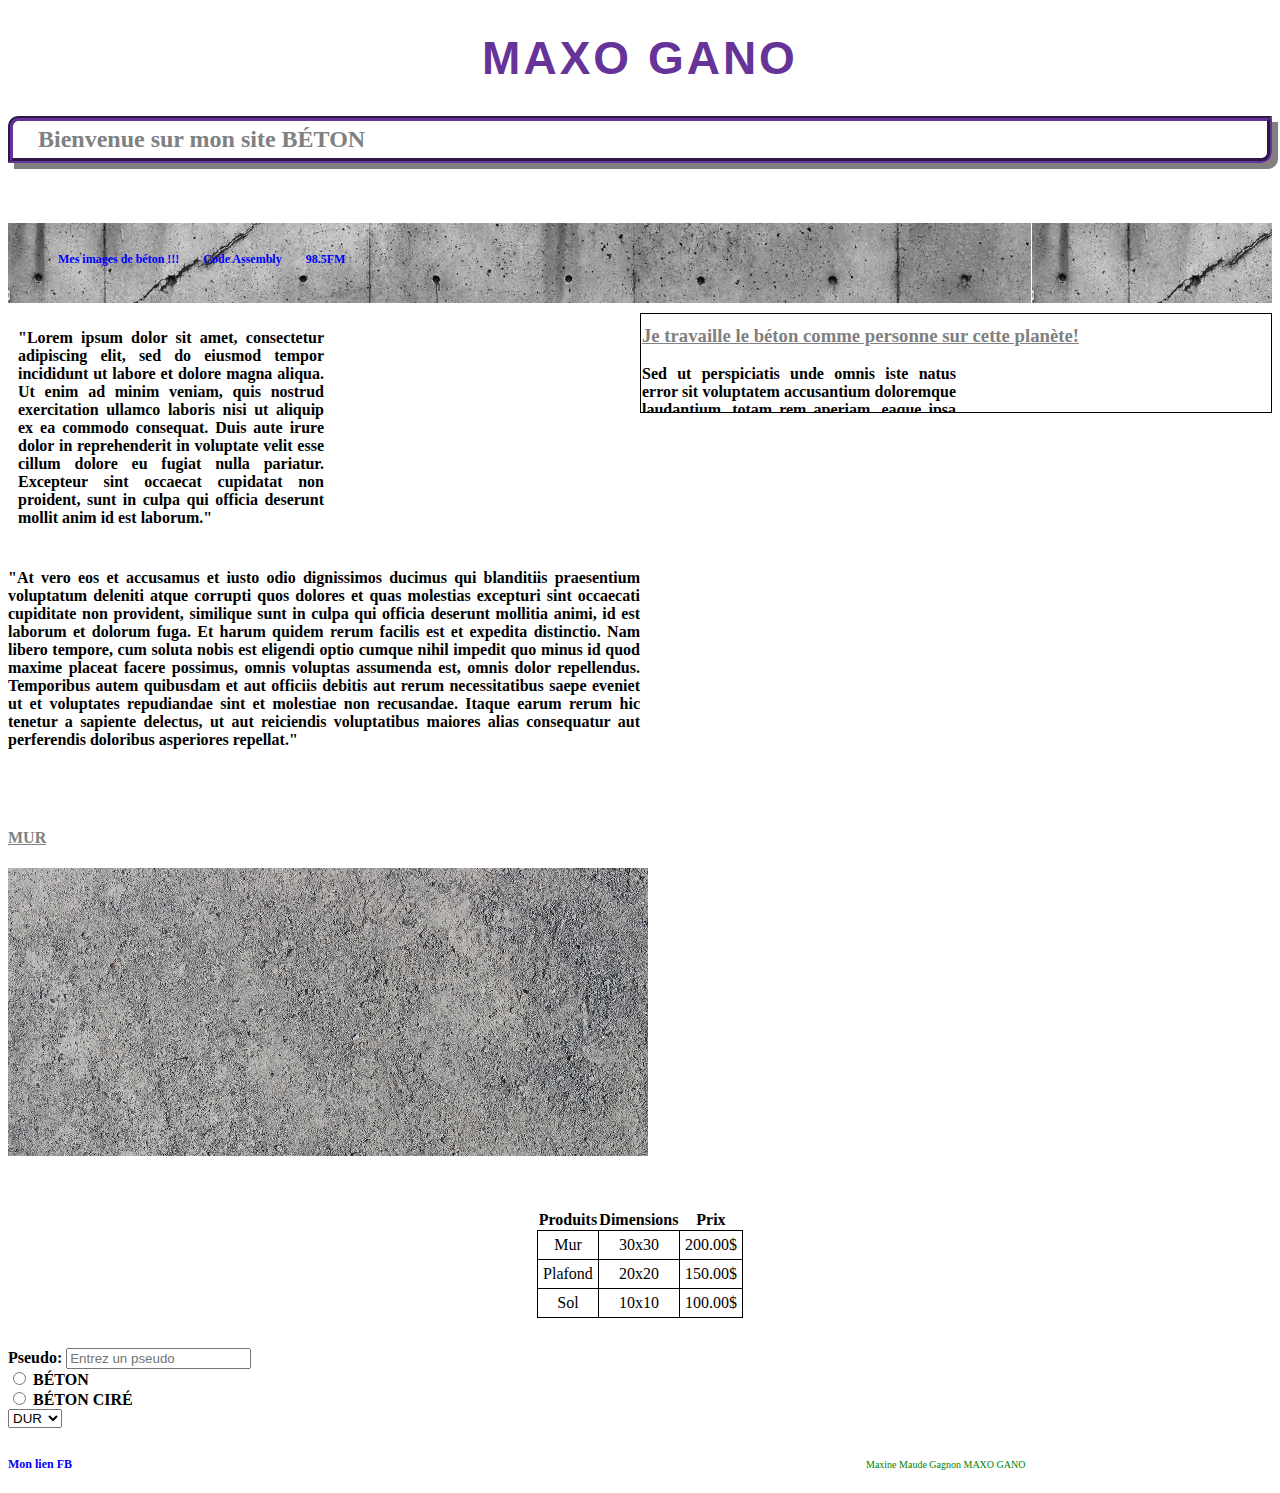
<file: index.html>
<!DOCTYPE html> <!-- A chaque debut de fichier html -->
<html>
	<head>
		<meta charset="utf-8" />
		<title>maxo gano</title>
		<link rel="stylesheet" href="css/style.css" />
	</head>
	<body>
		<h1 id="Monpremiertitre">maxo gano </h1>
		<h2 id="Mondeuxiemetitre">Bienvenue sur mon site BÉTON </h2>
		<!-- DECLARATION D'UN LIEN EN HTML -->
		
		<nav>	
			<ul>
				<li><a href="second.html">Mes images de béton !!!</a></li>
				<li><a href="http://code-assembly.com">Code Assembly</a></li>
				<li><a href="http://www.985fm.ca">98.5FM</a></li>
			</ul>
		</nav>
		<div id="paragraphe">	
			<h3 id="intro">Je travaille le béton comme personne sur cette planète!</h3>
			<p>Sed ut perspiciatis unde omnis iste natus error sit voluptatem accusantium doloremque laudantium, totam rem aperiam, eaque ipsa quae ab illo inventore veritatis et quasi architecto beatae vitae dicta sunt explicabo. Nemo enim ipsam voluptatem quia voluptas sit aspernatur aut odit aut fugit, sed quia consequuntur magni dolores eos qui ratione voluptatem sequi nesciunt. Neque porro quisquam est, qui dolorem ipsum quia dolor sit amet, consectetur, adipisci velit, sed quia non numquam eius modi tempora incidunt ut labore et dolore magnam aliquam quaerat voluptatem. Ut enim ad minima veniam, quis nostrum exercitationem ullam corporis suscipit laboriosam, nisi ut aliquid ex ea commodi consequatur? Quis autem vel eum iure reprehenderit qui in ea voluptate velit esse quam nihil molestiae consequatur, vel illum qui dolorem eum fugiat quo voluptas nulla pariatur?</p>
		</div>
		<div id="secondparagraphe">
			<p>"Lorem ipsum dolor sit amet, consectetur adipiscing elit, sed do eiusmod tempor incididunt ut labore et dolore magna aliqua. Ut enim ad minim veniam, quis nostrud exercitation ullamco laboris nisi ut aliquip ex ea commodo consequat. Duis aute irure dolor in reprehenderit in voluptate velit esse cillum dolore eu fugiat nulla pariatur. Excepteur sint occaecat cupidatat non proident, sunt in culpa qui officia deserunt mollit anim id est laborum."</p>
		</div>
		<div id="thirdparagraphe">
			<p>"At vero eos et accusamus et iusto odio dignissimos ducimus qui blanditiis praesentium voluptatum deleniti atque corrupti quos dolores et quas molestias excepturi sint occaecati cupiditate non provident, similique sunt in culpa qui officia deserunt mollitia animi, id est laborum et dolorum fuga. Et harum quidem rerum facilis est et expedita distinctio. Nam libero tempore, cum soluta nobis est eligendi optio cumque nihil impedit quo minus id quod maxime placeat facere possimus, omnis voluptas assumenda est, omnis dolor repellendus. Temporibus autem quibusdam et aut officiis debitis aut rerum necessitatibus saepe eveniet ut et voluptates repudiandae sint et molestiae non recusandae. Itaque earum rerum hic tenetur a sapiente delectus, ut aut reiciendis voluptatibus maiores alias consequatur aut perferendis doloribus asperiores repellat."</p>
		</div>
		
		<h4>MUR</h4>
		
		<img src="img/photo3.jpg" alt="beton" /><br />
		
		<table>
			<tr>
				 <th>Produits</th>
				 <th>Dimensions</th>
				 <th>Prix</th>
			</tr>
			<tr>
				<td>Mur</td>
				<td>30x30</td>
				<td>200.00$</td>
			</tr>
			<tr>
				<td>Plafond</td>
				<td>20x20</td>
				<td>150.00$</td>
			</tr>
			<tr>
				<td>Sol</td>
				<td>10x10</td>
				<td>100.00$</td>
			</tr>
				
		</table>
		
		<form method="post" action="second.html">
			<p>
				<label for="pseudo">Pseudo: </label>
				<input type="text" name="pseudo" placeholder="Entrez un pseudo" /><br />
				
				<input type="radio" name="type" value="BÉTON" /> BÉTON<br />
				<input type="radio" name="type" value="BÉTON CIRÉ" /> BÉTON CIRÉ<br />
				
				<select name="type">
				<optgroup label="TYPE"></optgroup>
				<option valeur="DUR">DUR</option>
				<option valeur="MOU">MOU</option>
				</select>
			</p>
		</form>
			
		<a href="http://facebook.com/maxogano">Mon lien FB</a>
	<footer>Maxine Maude Gagnon MAXO GANO</footer>
	</body>
</html>
</file>
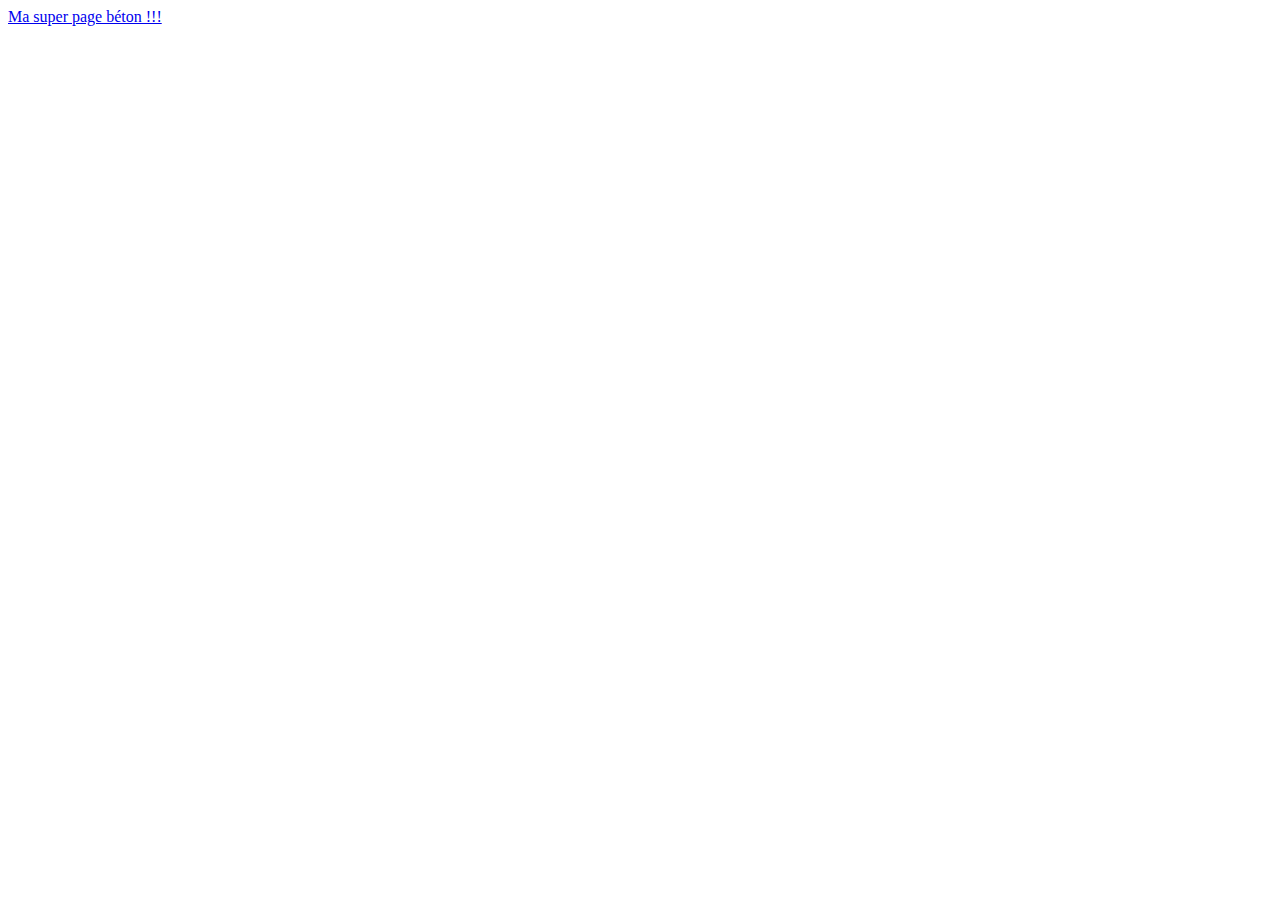
<file: index 1.html>
<!DOCTYPE html> <!-- A chaque debut de fichier html -->
<html>
	<head>
		<meta charset="utf-8" />
		<title>Mon premier site</title>
	</head>
	<body>
		<!-- DECLARATION D'UN LIEN EN HTML -->
		<a href="second.html">Ma super page béton !!!</a>
		</body>
</html>
</file>
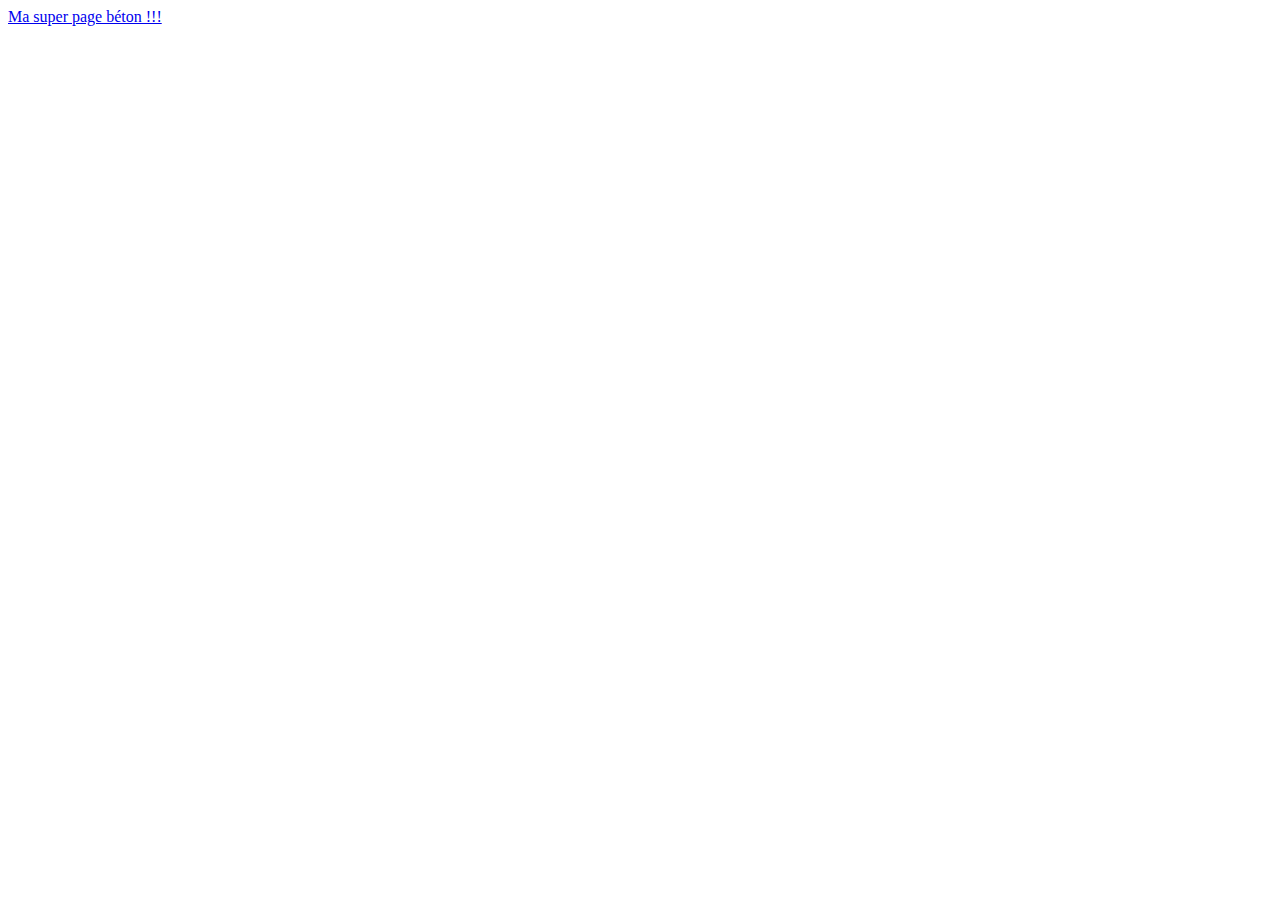
<file: index 2.html>
<!DOCTYPE html> <!-- A chaque debut de fichier html -->
<html>
	<head>
		<meta charset="utf-8" />
		<title>Mes oeuvres</title>
	</head>
	<body>
		<!-- DECLARATION D'UN LIEN EN HTML -->
		<a href="second.html">Ma super page béton !!!</a>
		</body>
</html>
</file>
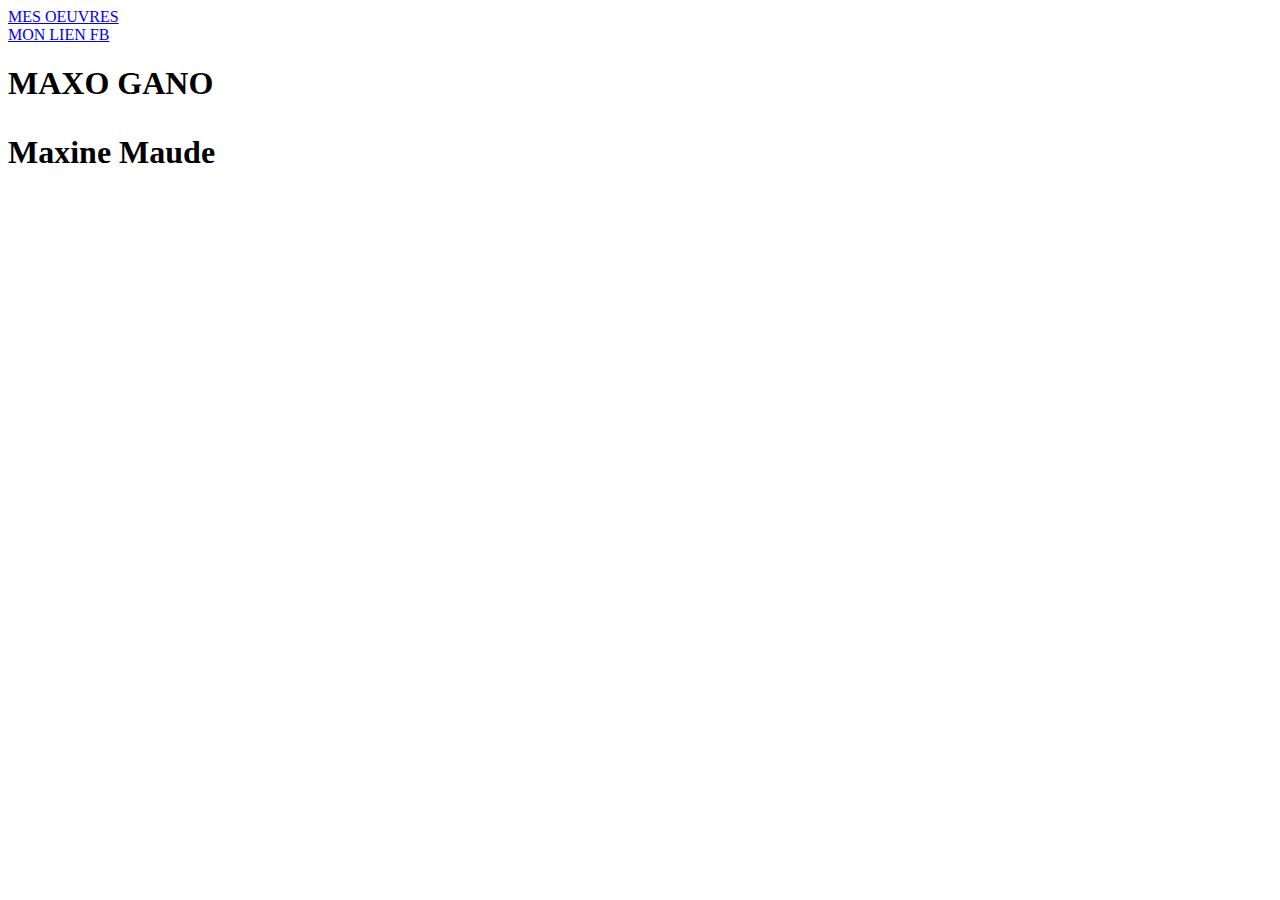
<file: index MAXO.html>
<!DOCTYPE html> <!--  -->
<html>
	<head>
		<meta charset="utf-8" />
		<title>MAXO GANO</title>
	</head>
		<body>
		<a href="index 2.html" target="_blank">MES OEUVRES</a><br />
		<a href="http://facebook.com/maxogano">MON LIEN FB</a>
		
		<h1>MAXO GANO</h1.> <!-- TITRE PRINCIPAL -->
		<header></header> <!--  -->
		
		<p> Maxine Maude </p>
		<nav></nav> <!--  -->
		<footer></footer> <!--  -->
	</body>
</html>
</file>
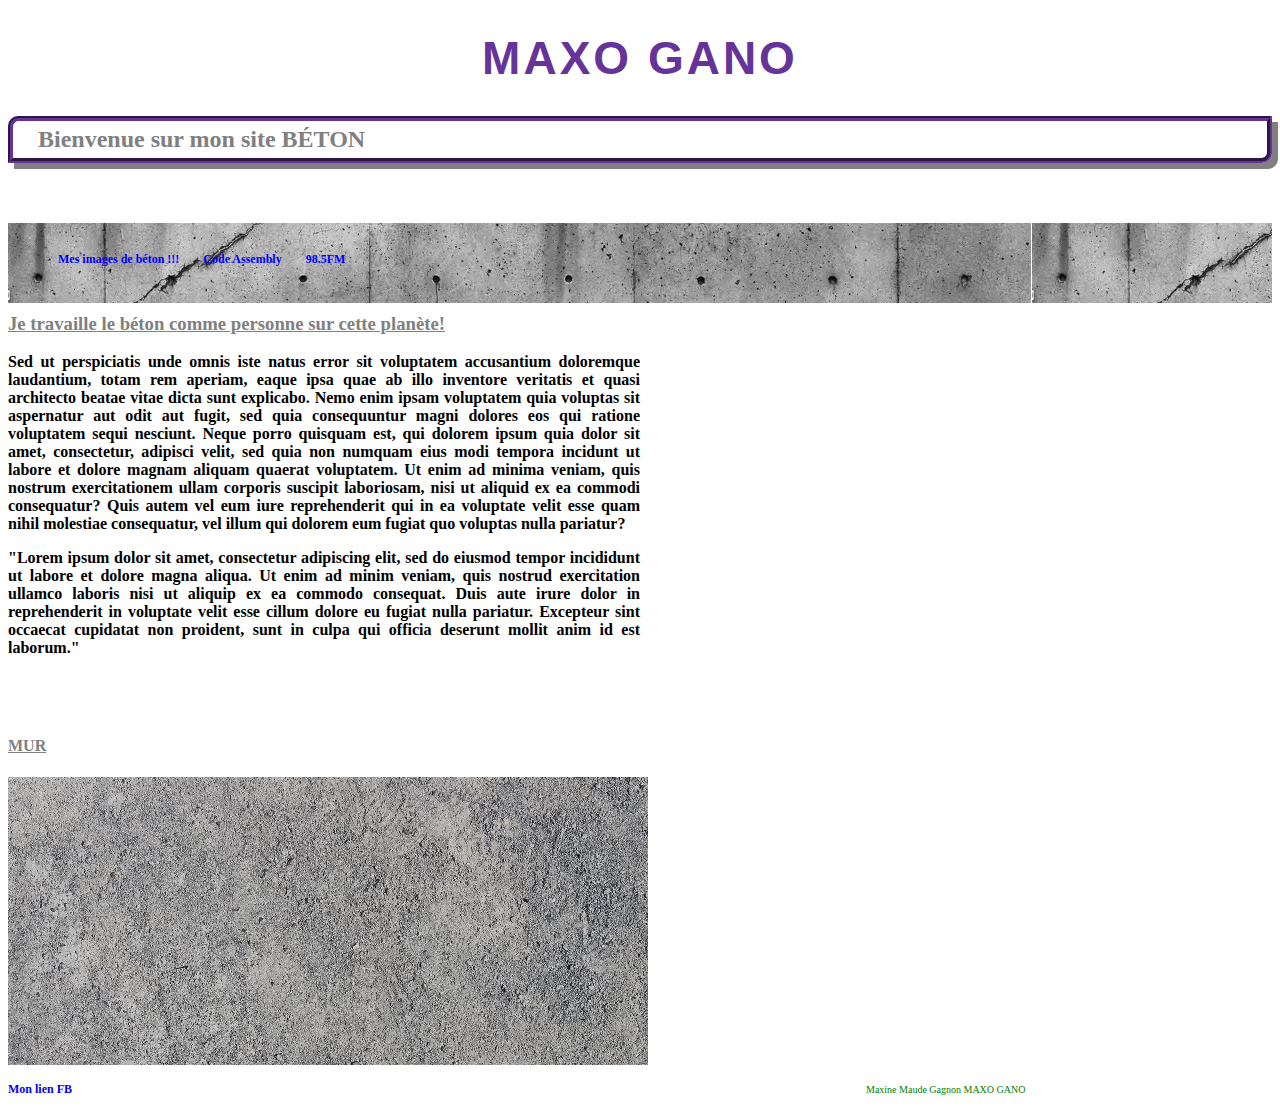
<file: index sub.html>
<!DOCTYPE html> <!-- A chaque debut de fichier html -->
<html>
	<head>
		<meta charset="utf-8" />
		<title>maxo gano</title>
		<link rel="stylesheet" href="css/style.css" />
	</head>
	<body>
		<h1 id="Monpremiertitre">maxo gano </h1>
		<h2 id="Mondeuxiemetitre">Bienvenue sur mon site BÉTON </h2>
		<!-- DECLARATION D'UN LIEN EN HTML -->
		
		<nav>	
			<ul>
				<li><a href="second.html">Mes images de béton !!!</a></li>
				<li><a href="http://code-assembly.com">Code Assembly</a></li>
				<li><a href="http://www.985fm.ca">98.5FM</a></li>
			</ul>
		</nav>
			
		<h3 id="intro">Je travaille le béton comme personne sur cette planète!</h3>
		<p>Sed ut perspiciatis unde omnis iste natus error sit voluptatem accusantium doloremque laudantium, totam rem aperiam, eaque ipsa quae ab illo inventore veritatis et quasi architecto beatae vitae dicta sunt explicabo. Nemo enim ipsam voluptatem quia voluptas sit aspernatur aut odit aut fugit, sed quia consequuntur magni dolores eos qui ratione voluptatem sequi nesciunt. Neque porro quisquam est, qui dolorem ipsum quia dolor sit amet, consectetur, adipisci velit, sed quia non numquam eius modi tempora incidunt ut labore et dolore magnam aliquam quaerat voluptatem. Ut enim ad minima veniam, quis nostrum exercitationem ullam corporis suscipit laboriosam, nisi ut aliquid ex ea commodi consequatur? Quis autem vel eum iure reprehenderit qui in ea voluptate velit esse quam nihil molestiae consequatur, vel illum qui dolorem eum fugiat quo voluptas nulla pariatur?</p>
		
		<p>"Lorem ipsum dolor sit amet, consectetur adipiscing elit, sed do eiusmod tempor incididunt ut labore et dolore magna aliqua. Ut enim ad minim veniam, quis nostrud exercitation ullamco laboris nisi ut aliquip ex ea commodo consequat. Duis aute irure dolor in reprehenderit in voluptate velit esse cillum dolore eu fugiat nulla pariatur. Excepteur sint occaecat cupidatat non proident, sunt in culpa qui officia deserunt mollit anim id est laborum."</p>
		
		
		
		<h4>MUR</h4>
		<img src="img/photo3.jpg" alt="beton" /><br />
		<a href="http://facebook.com/maxogano">Mon lien FB</a>
	<footer>Maxine Maude Gagnon MAXO GANO</footer>
	</body>
</html>
</file>
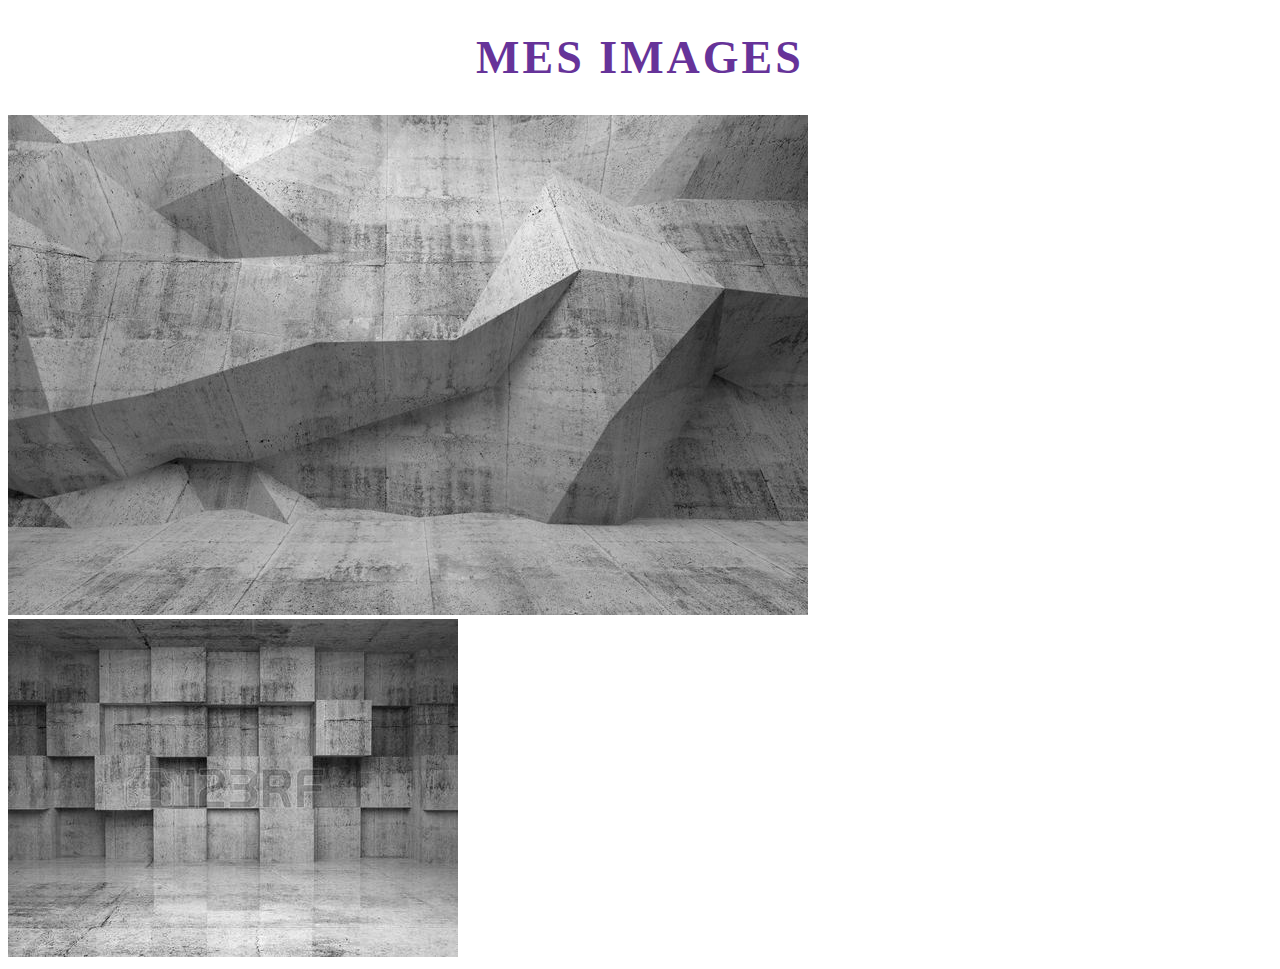
<file: second.html>
<!DOCTYPE html> 
<html>
	<head>
		<meta charset="utf-8" />
		<title>Mes images de béton</title>
		<link rel="stylesheet" href="css/style.css" />
	</head>
	<body>
		<h1>Mes images</h1>
		<img src="img/photo.jpg" alt="beton" /><br /><img src="img/photo2.jpg" alt="beton2" />
	</body>
</html>
</file>
<file: css/style.css>
body {
	font-family: Comic Sans Ms;
}

h1 {
	color: #663399;
	text-align: center; /* ALIGNER LE TEXTE (LEFT, CENTER, RIGHT, JUSTIFY) */
	letter-spacing: 3px; /* ESPACER LE LETTRES ENTRE-ELLES */
	text-transform: uppercase; /* METTRE EN MAJ */
	font-size: 46px;
}

#Monpremiertitre {
	font-family: arial;
}

#Mondeuxiemetitre {
	font-family: impact;
	color: grey;
	text-align: left;
	font-weight: bold; /* RETIRER LE GRAS (BOLD, EN AJOUTER) */
	border: 5px groove #663399; /*CREER UN CADRE */
	border-radius: 10px 0 10px 0; /* ARRONDIR LES ANGLES */
	padding: 5px 5px 5px 25px; /* ESPACEMENT A L'INTÉRIEUR DU BLOC */
	box-shadow: 6px 6px 0px grey; /* OMBRE (INSET = A L'INTERIEUR DU BLOC)*/
}

nav {
	background-image: url('../img/photo4.jpg'); /*METTRE UNE IMAGE OU DE LA COULEUR (COLOR) EN ARRIERE PLAN */
	height: 60px;
	padding: 10px;
	margin-top: 60px;
}


li{
	list-style-type: none; /*STYLE DES PUCES LISTES (circle, disc, hiragama, square, decimal) */
	display: inline-block; /* FAIRE UNE LIGNE AVEC LES BLOCS */
	margin-right: 20px;
}

a {
	font-weight: bold;
	text-decoration: none; /* RETIRER LIGNE SOUS LIEN */
	color: blue;
	font-size: 12px;
}

a:hover {
	color: green;
}

h3 {
	text-decoration: underline;
	font-family: algerian;
	color: grey;
	margin-top: 10px;
}

h4 {
	text-decoration: underline;
	font-family: algerian;
	color: grey;
	margin-top: 80px;
}

p {
	text-align: justify;
	font-weight: bold;
	width: 50%
}

table {
	border-collapse: collapse;
	text-align: center;
	margin: auto; 	/* CENTRER LES ELEMENTS */
	margin-top: 50px;	
	margin-bottom: 30px;
}

td {
	border: 1px solid black;
	padding: 5px;
}

footer {
	font-size: 10px;
	color: green;
	display: inline-block; /*ALIGNER LES BLOCS */
	padding: 15px;
	margin-left: 775px;
}

#paragraphe {
	float: right;
	width: 50%;
	border: 1px solid black;
	padding: 1px;
	box-sizing: border-box;
	margin-top: 10px;
	height: 100px;
	overflow: scroll; /* BARRE DE DÉFILEMENT (scroll, auto ou hidden, cache le text) */
}

#secondparagraphe {
	width: 50%;
	padding: 10px;
	box-sizing: border-box;
	word-wrap: break-word  /* GARDE ECRITURE DANS BLOC */
}
</file>
